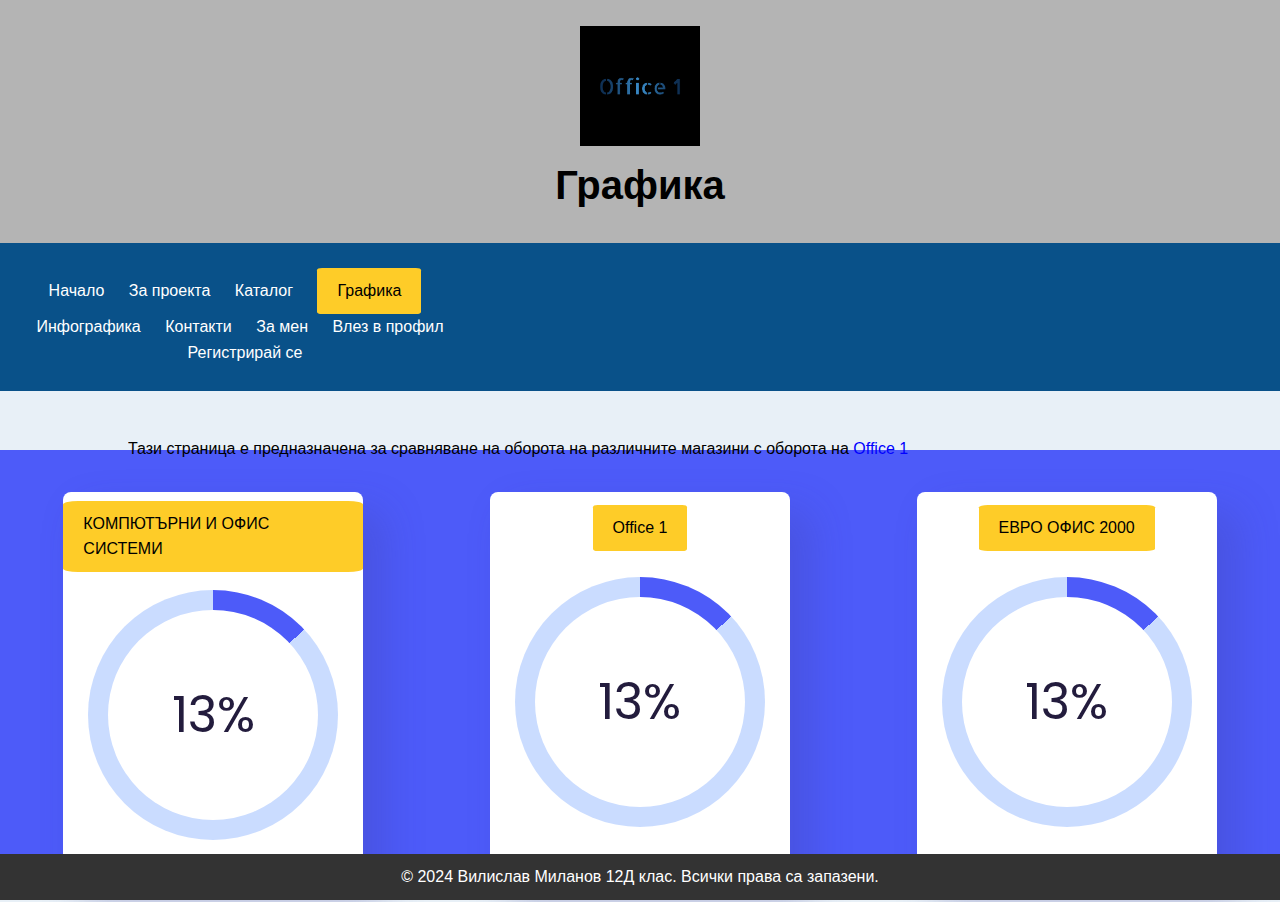
<file: grafika.html>
<!DOCTYPE html>
<html>

<head>

  <meta charset="utf-8">
  <title> Графика</title>
  <link rel="stylesheet" href="style.css">
  <link rel="stylesheet" href="grafica.css">
  <link rel="icon" type="image/png" sizes="16x16" href="favicon-16x16.png">
  <link href="https://fonts.googleapis.com/css2?family=Poppins:wght@700&display=swap" rel="stylesheet" />
</head>

<body>
  <header>
    <div class="container">
      <br>
      <img class="logo-za-proekta" src="logo-color.png" alt="" width="120">
      <h1>
        Графика

      </h1>

    </div>
    <br>

  </header>
  <header>
    <nav class="navbar navbar-expand-sm bg-light">
      <ul class="navbar-nav">
        <li class="nav-item">
          <br>
          <a class="nav-link" href="index.html">Начало</a>
        </li>
        <li class="nav-item">
          <a class="nav-link" href="za-proecta.html">За проекта</a>
        </li>
        <li class="nav-item">
          <a class="nav-link" href="katalog.html">Каталог</a>
        </li>
        <li class="nav-item">
          <a class="one" href="grafika.html">Графика</a>
        </li>
        <li class="nav-item">
          <a class="nav-link" href="infografika.html">Инфографика</a>
        </li>
        <li class="nav-item">
          <a class="nav-link" href="kontakti.html">Контакти</a>
        </li>
        <li class="nav-item">
          <a class="nav-link" href="za-men.html">За мен</a>
        </li>
        <li class="nav-item">
          <a class="nav-link" href="index2.html">Влез в профил</a>
        </li>
        <li class="nav-item">
          <a class="nav-link" href="index2.html">Регистрирай се</a>
          <br>
        </li>
      </ul>
    </nav>
  </header>

  <section id="services">
    <div class="container">
      <br>
      <p>Тази страница е предназначена за сравняване на оборота на различните магазини с оборота на <a
          href="https://office1.bg/">Office 1</a></p>

    </div>
  </section>
  <div class="graph-container">
    <div class="container4">
      <div class="text">
        КОМПЮТЪРНИ И ОФИС СИСТЕМИ
      </div>
      <div class="circular-progress3">
        <div class="value-container3">29%</div>
      </div>
      143к лева
    </div>

    <div class="container2">
      <div class="text">
        Office 1
      </div>
      <div class="circular-progress">
        <div class="value-container">100%</div>
      </div>
      489к лева
    </div>



    <div class="container3">
      <div class="text">
        ЕВРО ОФИС 2000
      </div>
      <div class="circular-progress2">
        <div class="value-container2">19,6%</div>
      </div>
      96к лева
    </div>
  </div>
  <script src="grafica.js"></script>


  <footer>
    <div class="container">
      <p>&copy; 2024 Вилислав Миланов 12Д клас. Всички права са запазени.</p>
    </div>
  </footer>

</body>

</html>
</file>
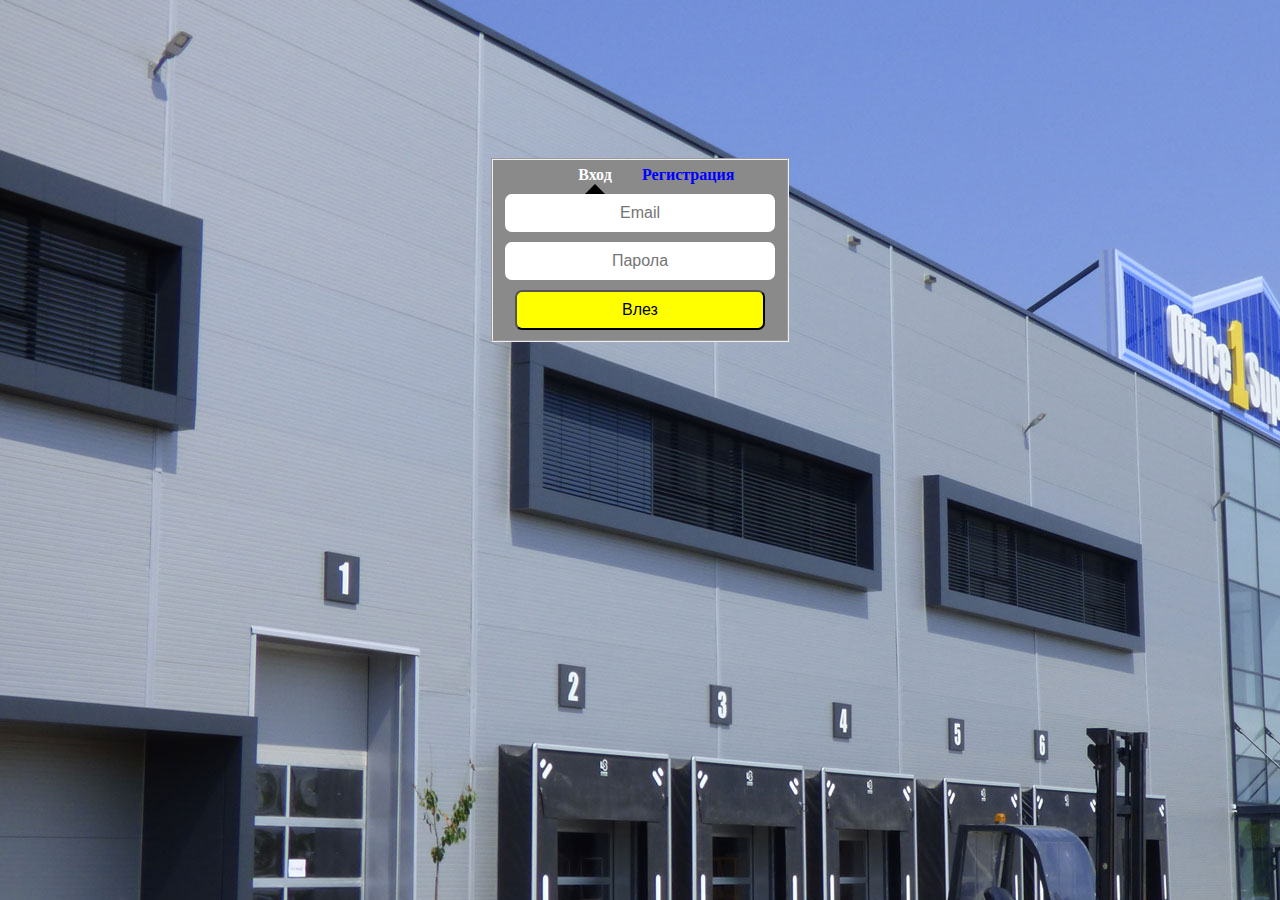
<file: index2.html>
<!DOCTYPE html>
<html lang="en">
<head>
  <meta charset="UTF-8">
  <meta name="viewport" content="width=device-width, initial-scale=1.0">
  <link rel="icon" type="image/png" sizes="16x16" href="favicon-16x16.png">
    <link rel="stylesheet" href="style2.css">
  <title>Вход</title>
</head>
<body>
  <div class="flex-wrap">
    <fieldset>
      <form action novalidate>
        <input type="radio" name="rg" id="sign-in" checked/>
        <input type="radio" name="rg" id="sign-up" />      
  
        <label for="sign-in">Вход</label>
        <label for="sign-up">Регистрация</label>
        
        <input class="sign-up sign-in reset" type="email" placeholder="Email" />
        <input class="sign-up sign-in" type="password" placeholder ="Парола" />
        <input class="sign-up" type="password" placeholder ="Потвърди паролата" />
        <button formaction="index.html">Submit</button>
    </form>
    </fieldset>
  </div>
</body>
</html>
</file>
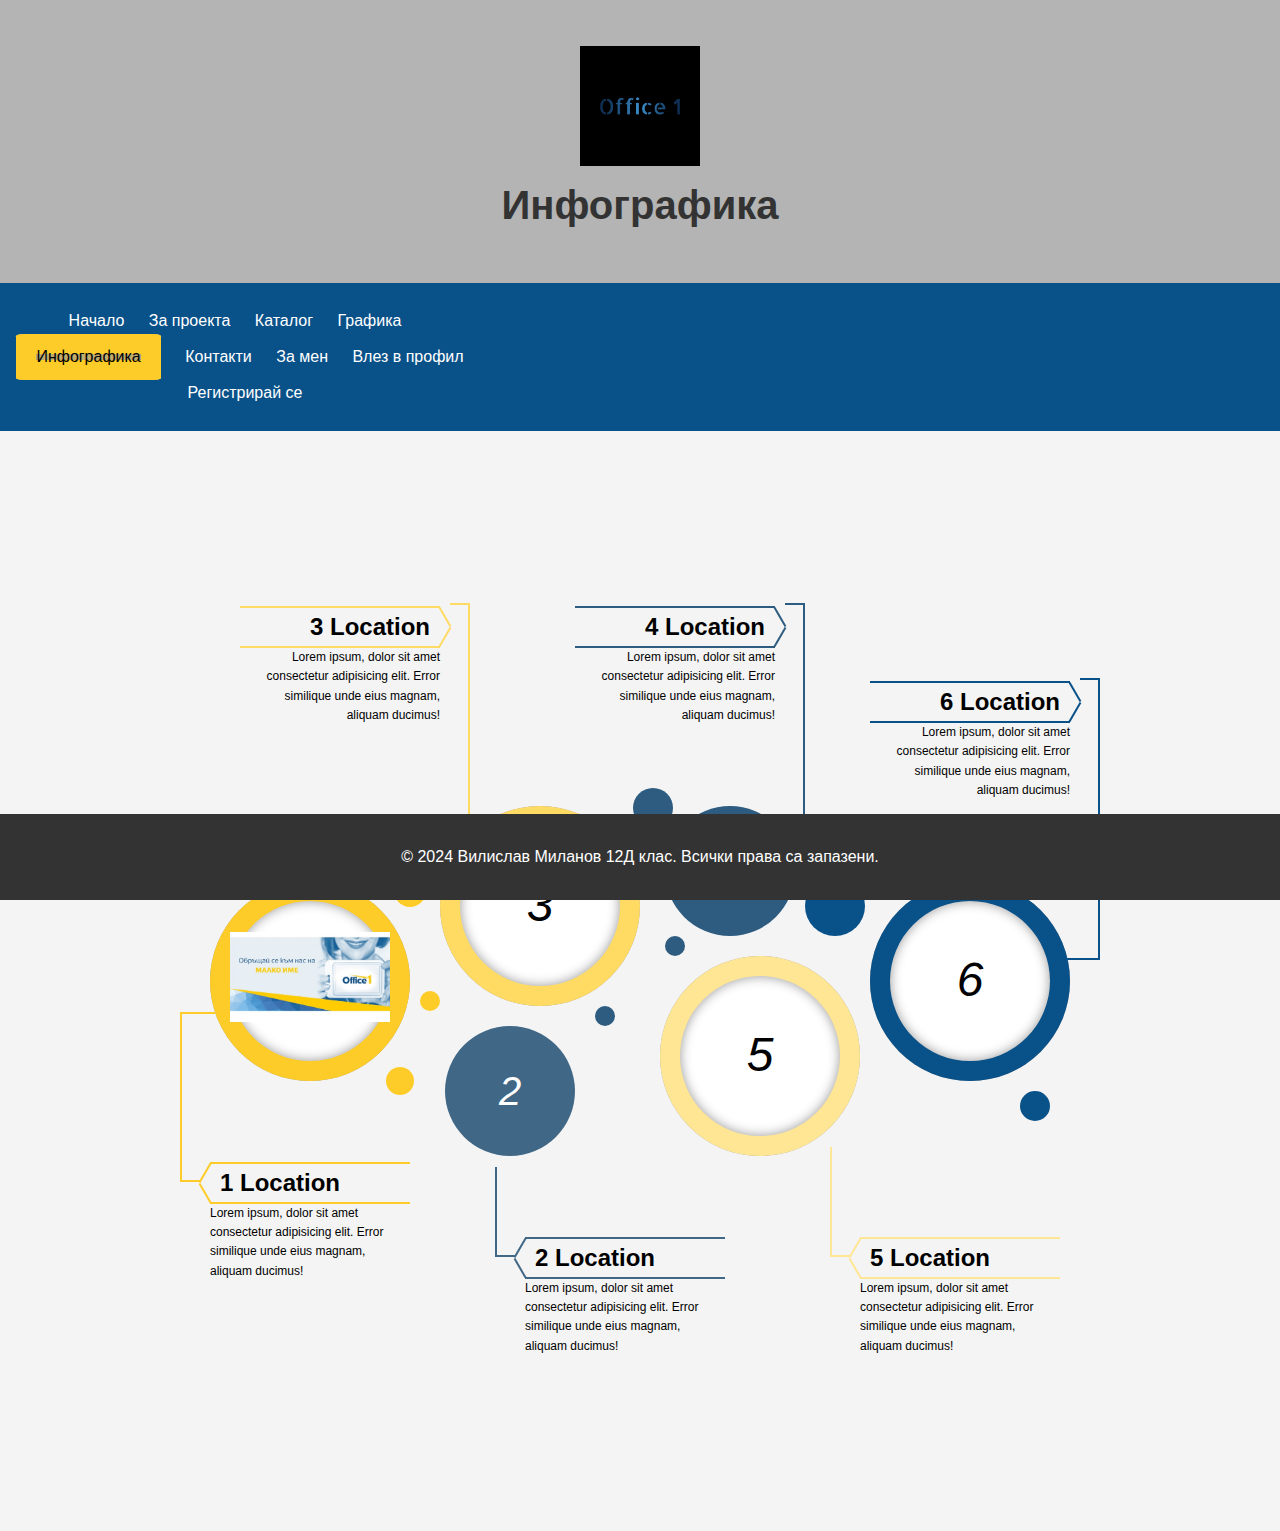
<file: infografika.html>
<!DOCTYPE html>
<html lang="en">

<head>
    <meta charset="UTF-8">
    <meta name="viewport" content="width=device-width, initial-scale=1.0">
    <title>Инфографика</title>
    <link rel="stylesheet" href="style.css">
    <link rel="stylesheet" href="infografika.css">
    <link rel="icon" type="image/png" sizes="16x16" href="favicon-16x16.png">
    
</head>

<body>
    <header>
        <div class="container">
            <br>
            <img class="logo-za-proekta" src="logo-color.png" alt="" width="120">
            <h1>
                Инфографика

            </h1>

        </div>
        <br>

    </header>

    <header>
        <nav class="navbar navbar-expand-sm bg-light">
            <ul class="navbar-nav">
                <li class="nav-item">
                    <br>
                    <a class="nav-link" href="index.html">Начало</a>
                </li>
                <li class="nav-item">
                    <a class="nav-link" href="za-proecta.html">За проекта</a>
                </li>
                <li class="nav-item">
                    <a class="nav-link" href="katalog.html">Каталог</a>
                </li>
                <li class="nav-item">
                    <a class="nav-link" href="grafika.html">Графика</a>
                </li>
                <li class="nav-item">
                    <a class="one" href="infografika.html">Инфографика</a>
                </li>
                <li class="nav-item">
                    <a class="nav-link" href="kontakti.html">Контакти</a>
                </li>
                <li class="nav-item">
                    <a class="nav-link" href="za-men.html">За мен</a>
                </li>
                <li class="nav-item">
                    <a class="nav-link" href="index2.html">Влез в профил</a>
                </li>
                <li class="nav-item">
                    <a class="nav-link" href="index2.html">Регистрирай се</a>
                    <br>
                </li>
            </ul>
        </nav>
    </header>


    <div class="graphic-container">
  
        <div class="center-circles-container">
          
      <!--  single    -->
      <div class="single">
        <div class="circle one">
            <div class="dot"></div>
            <div class="icon">
                <div class="image-container">
                    <img class="image" src="fon.jpg" alt="" width="200px">
                </div>
            </div>
            <div class="content-container">
                <div class="line"></div>
                <h2>1 Location</h2>
                <div class="content">
                    <p>Lorem ipsum, dolor sit amet consectetur adipisicing elit. Error similique unde eius magnam, aliquam ducimus!</p>
                </div>
            </div>
        </div>
    </div>
    
      <!--   double   -->
          <div class="double">
            <div class="circle two">
              <div class="icon">
                <i class="far fa-building">2</i>
              </div>
              <div class="content-container">
                <div class="line"></div>
                <h2>2 Location</h2>
                <div class="content">
                  <p>Lorem ipsum, dolor sit amet consectetur adipisicing elit. Error similique unde eius magnam, aliquam ducimus!</p>
                </div>
              </div>
              </div>
            <div class="circle three">
              <div class="icon">
                <i class="far fa-building">3</i>
              </div>
              <div class="content-container">
                <div class="line"></div>
                <h2>3 Location</h2>
                <div class="content">
                  <p>Lorem ipsum, dolor sit amet consectetur adipisicing elit. Error similique unde eius magnam, aliquam ducimus!</p>
                </div>
              </div>
              </div>
          </div>
      <!--   double   -->
          <div class="double">
            <div class="circle four">
              <div class="dot"></div>
              <div class="icon">
                <i class="far fa-building">4</i>
              </div>
              <div class="content-container">
                <div class="line"></div>
                <h2>4 Location</h2>
                <div class="content">
                  <p>Lorem ipsum, dolor sit amet consectetur adipisicing elit. Error similique unde eius magnam, aliquam ducimus!</p>
                </div>
              </div>
              </div>
            <div class="circle five">
              <div class="icon">
                <i class="far fa-building">5</i>
              </div>
              <div class="content-container">
                <div class="line"></div>
                <h2>5 Location</h2>
                <div class="content">
                  <p>Lorem ipsum, dolor sit amet consectetur adipisicing elit. Error similique unde eius magnam, aliquam ducimus!</p>
                </div>
              </div>
              </div>
          </div>
      <!--  single    -->
          <div class="single">
            <div class="circle six">
              <div class="dot"></div>
              <div class="icon">
                <i class="far fa-building">6</i>
              </div>
              <div class="content-container">
                <div class="line"></div>
                <h2>6 Location</h2>
                <div class="content">
                  <p>Lorem ipsum, dolor sit amet consectetur adipisicing elit. Error similique unde eius magnam, aliquam ducimus!</p>
                </div>
              </div>
              </div>
          </div>
          
        </div>
        
      </div>




    
    <footer>
        <div class="container">
            <p>&copy; 2024 Вилислав Миланов 12Д клас. Всички права са запазени.</p>
        </div>
    </footer>
    <script src="/katalog.js"></script>
</body>

</html>
</file>
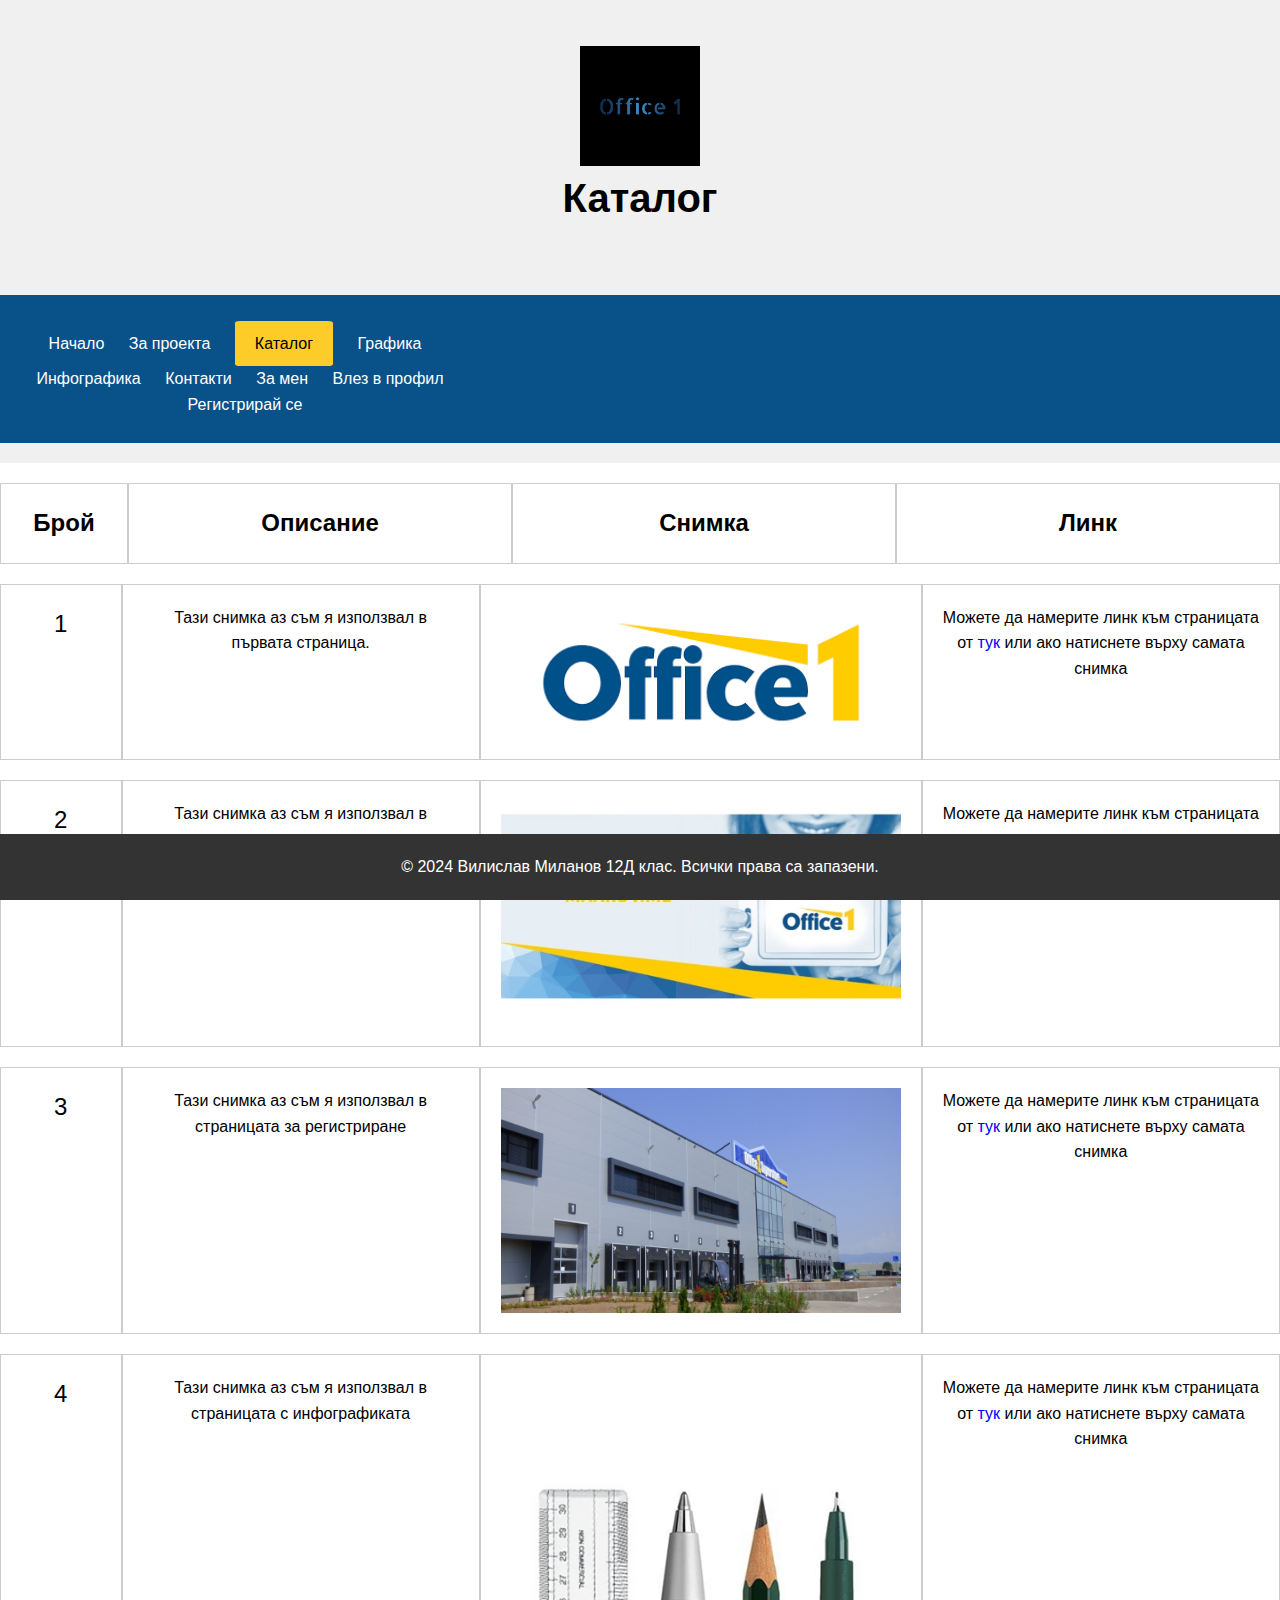
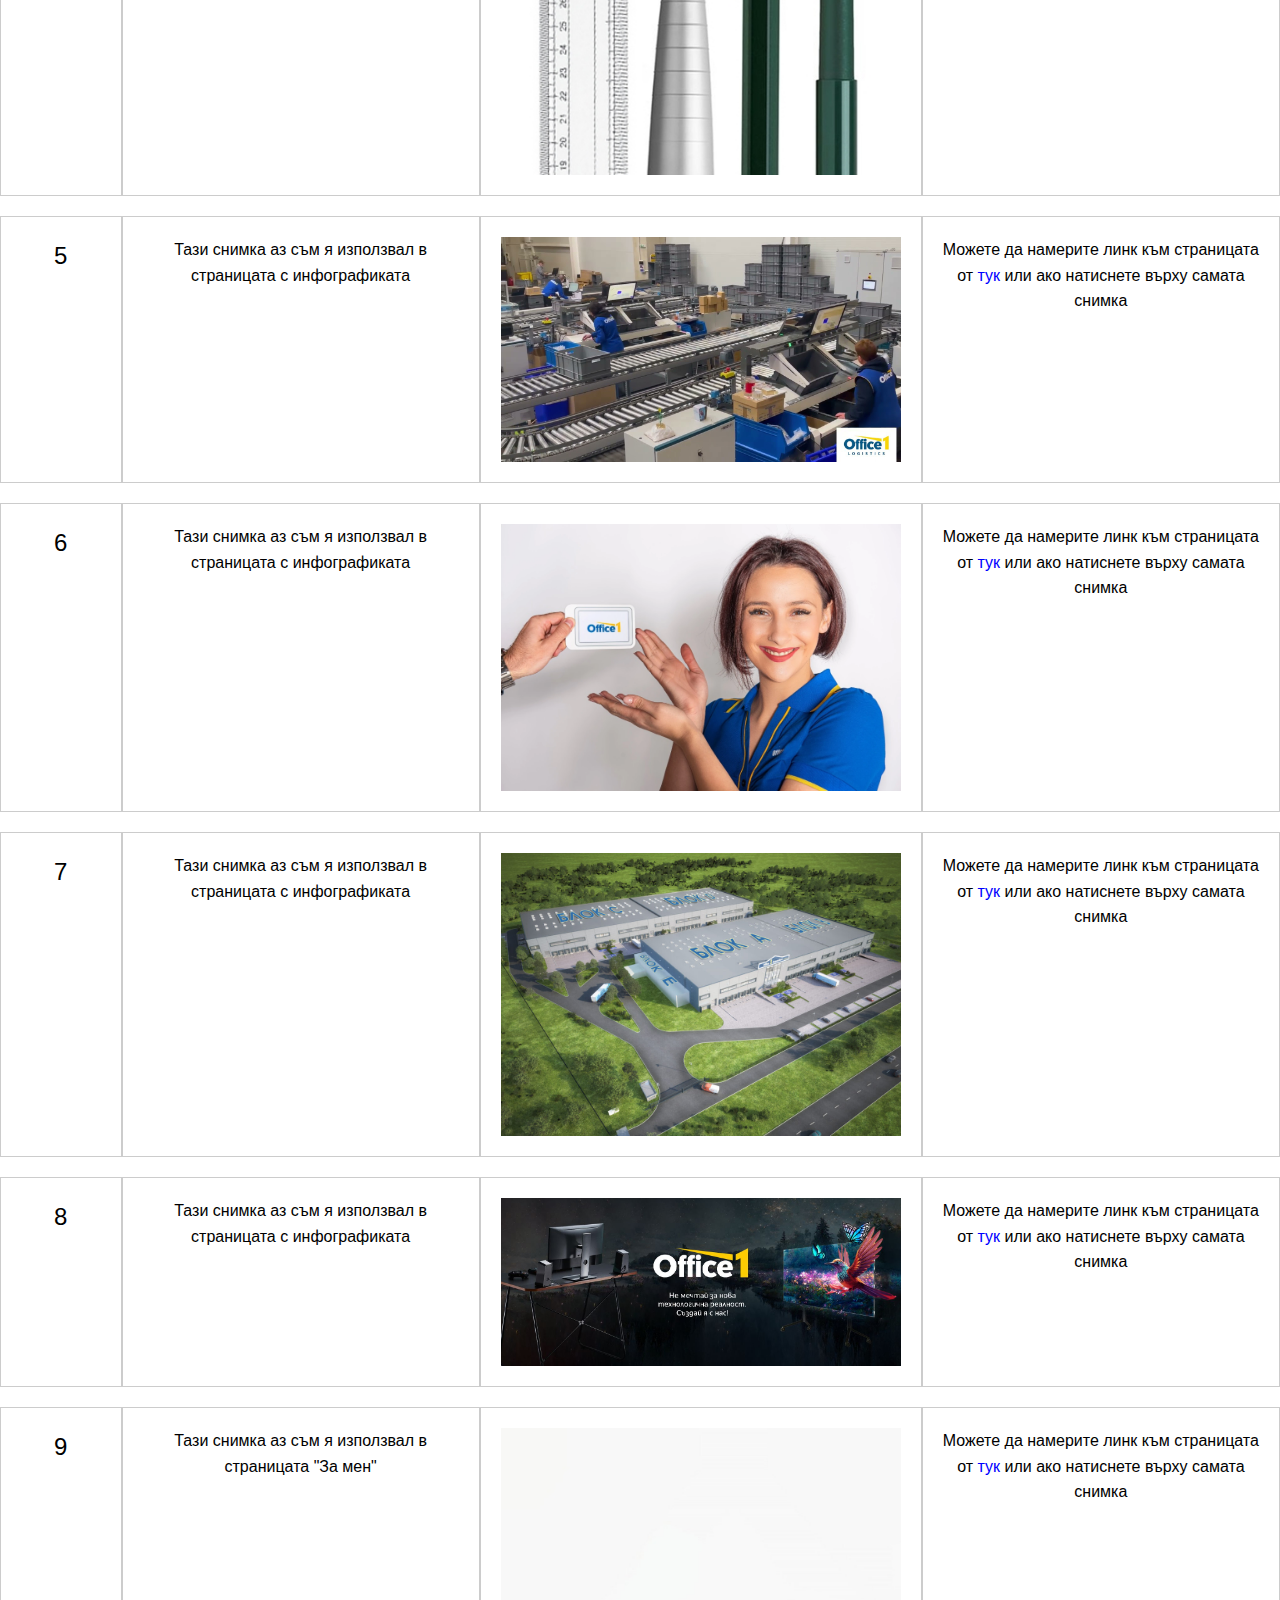
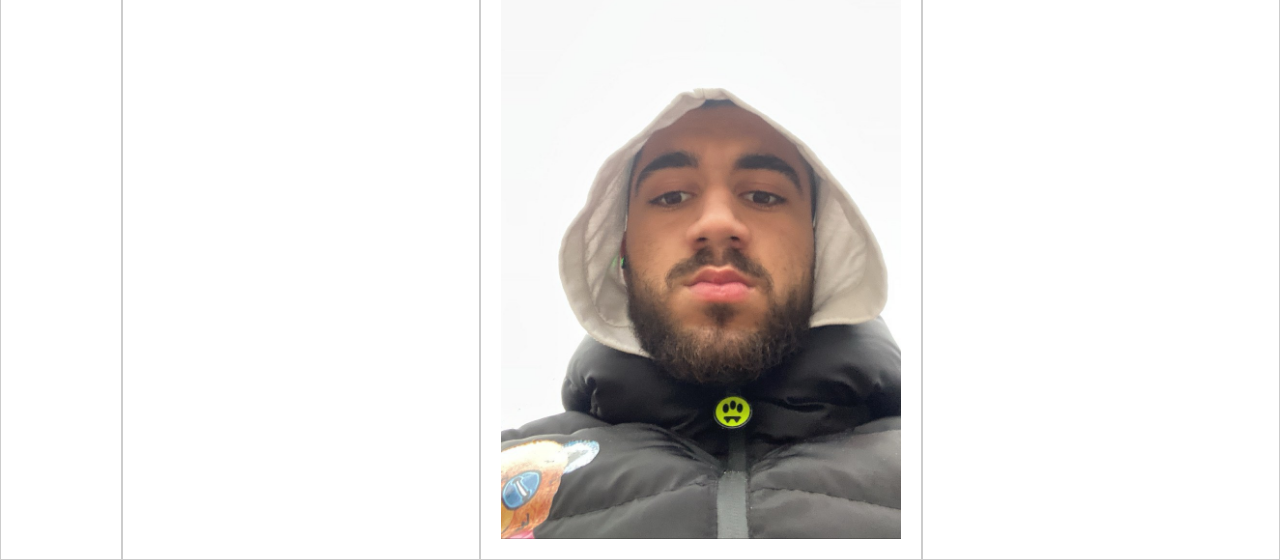
<file: katalog.html>
<!DOCTYPE html>
<html lang="en">
<head>
    <meta charset="UTF-8">
    <meta name="viewport" content="width=device-width, initial-scale=1.0">
    <title>Каталог</title>
    <link rel="stylesheet" href="style.css">
    <link rel="stylesheet" href="katalog.css">
    <link rel="icon" type="image/png" sizes="16x16" href="favicon-16x16.png">
</head>
<body>
    <header>
        <div class="container">
            <br>
            <img class="logo-za-proekta" src="logo-color.png" alt="" width="120">
            <h1>
                Каталог
               
            </h1>
            
        </div>
        <br>

    </header>

    <header>
        <nav class="navbar navbar-expand-sm bg-light">
            <ul class="navbar-nav">
                <li class="nav-item">
                    <br>
                    <a class="nav-link" href="index.html">Начало</a>
                </li>
                <li class="nav-item">
                    <a class="nav-link" href="za-proecta.html">За проекта</a>
                </li>
                <li class="nav-item">
                    <a class="one" href="katalog.html">Каталог</a>
                </li>
                <li class="nav-item">
                    <a class="nav-link" href="grafika.html">Графика</a>
                </li>
                <li class="nav-item">
                    <a class="nav-link" href="infografika.html">Инфографика</a>
                </li>
                <li class="nav-item">
                    <a class="nav-link" href="kontakti.html">Контакти</a>
                </li>
                <li class="nav-item">
                    <a class="nav-link" href="za-men.html">За мен</a>
                </li>
                <li class="nav-item">
                    <a class="nav-link" href="index2.html">Влез в профил</a>
                </li>
                <li class="nav-item">
                    <a class="nav-link" href="index2.html">Регистрирай се</a>
                    <br>
                </li>
            </ul>
        </nav>
    </header>

    <div class="wrapper">
        <div class="first-column">
            <h2>Брой</h2>
           
        </div>
        <div class="left-column">
            <h2>Описание</h2>
            
        </div>
        <div class="center-column">
            <h2>Снимка</h2>
            
        </div>
        <div class="right-column">
            <h2>Линк</h2>
           
        </div>
    </div>

    <div class="wrapper">
        <div class="first-column">
            <div class="big-text">1</div>
        </div>
        <div class="left-column">
            <p>Тази снимка аз съм я използвал в първата страница.</p>
        </div>
        <div class="center-column">
            <a href="index.html"><img class="asd" src="office.png" alt="Снимка"></a>
        </div>
        <div class="right-column">
            <p>Можете да намерите линк към страницата от <a href="index.html">тук</a> или ако натиснете върху самата снимка</p>
        </div>
    </div>


    <div class="wrapper">
        <div class="first-column">
            <div class="big-text">2</div>
        </div>
        <div class="left-column">
            <p>Тази снимка аз съм я използвал в първата страница.</p>
        </div>
        <div class="center-column">
            <a href="index.html"><img class="asd" src="fon.jpg" alt="Снимка"></a>
        </div>
        <div class="right-column">
            <p>Можете да намерите линк към страницата от <a href="index.html">тук</a> или ако натиснете върху самата снимка</p>
        </div>
    </div>


    <div class="wrapper">
        <div class="first-column">
            <div class="big-text">3</div>
        </div>
        <div class="left-column">
            <p>Тази снимка аз съм я използвал в страницата за регистриране</p>
        </div>
        <div class="center-column">
            <a href="index2.html"><img class="asd" src="Panda-2-res.jpg" alt="Снимка"></a>
        </div>
        <div class="right-column">
            <p>Можете да намерите линк към страницата от <a href="index2.html">тук</a> или ако натиснете върху самата снимка</p>
        </div>
    </div>


    <div class="wrapper">
        <div class="first-column">
            <div class="big-text">4</div>
        </div>
        <div class="left-column">
            <p>Тази снимка аз съм я използвал в страницата с инфографиката</p>
        </div>
        <div class="center-column">
            <a href="infografika.html"><img class="asd" src="public.jpg" alt="Снимка"></a>
        </div>
        <div class="right-column">
            <p>Можете да намерите линк към страницата от <a href="infografika.html">тук</a> или ако натиснете върху самата снимка</p>
        </div>
    </div>


    <div class="wrapper">
        <div class="first-column">
            <div class="big-text">5</div>
        </div>
        <div class="left-column">
            <p>Тази снимка аз съм я използвал в страницата с инфографиката</p>
        </div>
        <div class="center-column">
            <a href="infografika.html"><img class="asd" src="maxresdefault.jpg" alt="Снимка"></a>
        </div>
        <div class="right-column">
            <p>Можете да намерите линк към страницата от <a href="infografika.html">тук</a> или ако натиснете върху самата снимка</p>
        </div>
    </div>


    <div class="wrapper">
        <div class="first-column">
            <div class="big-text">6</div>
        </div>
        <div class="left-column">
            <p>Тази снимка аз съм я използвал в страницата с инфографиката</p>
        </div>
        <div class="center-column">
            <a href="infografika.html#scrollToBottom"><img class="asd" src="2112347609.png" alt="Снимка"></a>
        </div>
        <div class="right-column">
            <p>Можете да намерите линк към страницата от <a href="infografika.html#scrollToBottom">тук</a> или ако натиснете върху самата снимка</p>
        </div>
    </div>


    <div class="wrapper">
        <div class="first-column">
            <div class="big-text">7</div>
        </div>
        <div class="left-column">
            <p>Тази снимка аз съм я използвал в страницата с инфографиката</p>
        </div>
        <div class="center-column">
            <a href="infografika.html#scrollToBottom"><img class="asd" src="склад-планограма-1024x724.jpg" alt="Снимка"></a>
        </div>
        <div class="right-column">
            <p>Можете да намерите линк към страницата от <a href="infografika.html#scrollToBottom">тук</a> или ако натиснете върху самата снимка</p>
        </div>
    </div>


    <div class="wrapper">
        <div class="first-column">
            <div class="big-text">8</div>
        </div>
        <div class="left-column">
            <p>Тази снимка аз съм я използвал в страницата с инфографиката</p>
        </div>
        <div class="center-column">
            <a href="infografika.html#scrollToBottom"><img class="asd" src="434163795_962311659267303_6676561032881981878_n.jpg" alt="Снимка"></a>
        </div>
        <div class="right-column">
            <p>Можете да намерите линк към страницата от <a href="infografika.html#scrollToBottom">тук</a> или ако натиснете върху самата снимка</p>
        </div>
    </div>


    <div class="wrapper">
        <div class="first-column">
            <div class="big-text">9</div>
        </div>
        <div class="left-column">
            <p>Тази снимка аз съм я използвал в страницата "За мен"</p>
        </div>
        <div class="center-column">
            <a href="za-men.html"><img class="asd" src="434827645_280973125058401_9033187920507230685_n.jpg" alt="Снимка"></a>
        </div>
        <div class="right-column">
            <p>Можете да намерите линк към страницата от <a href="za-men.html">тук</a> или ако натиснете върху самата снимка</p>
        </div>
    </div>

    <footer>
        <div class="container">
            <p>&copy; 2024 Вилислав Миланов 12Д клас. Всички права са запазени.</p>
        </div>
    </footer>
    <script src="katalog.js"></script>
</body>
</html>
</file>
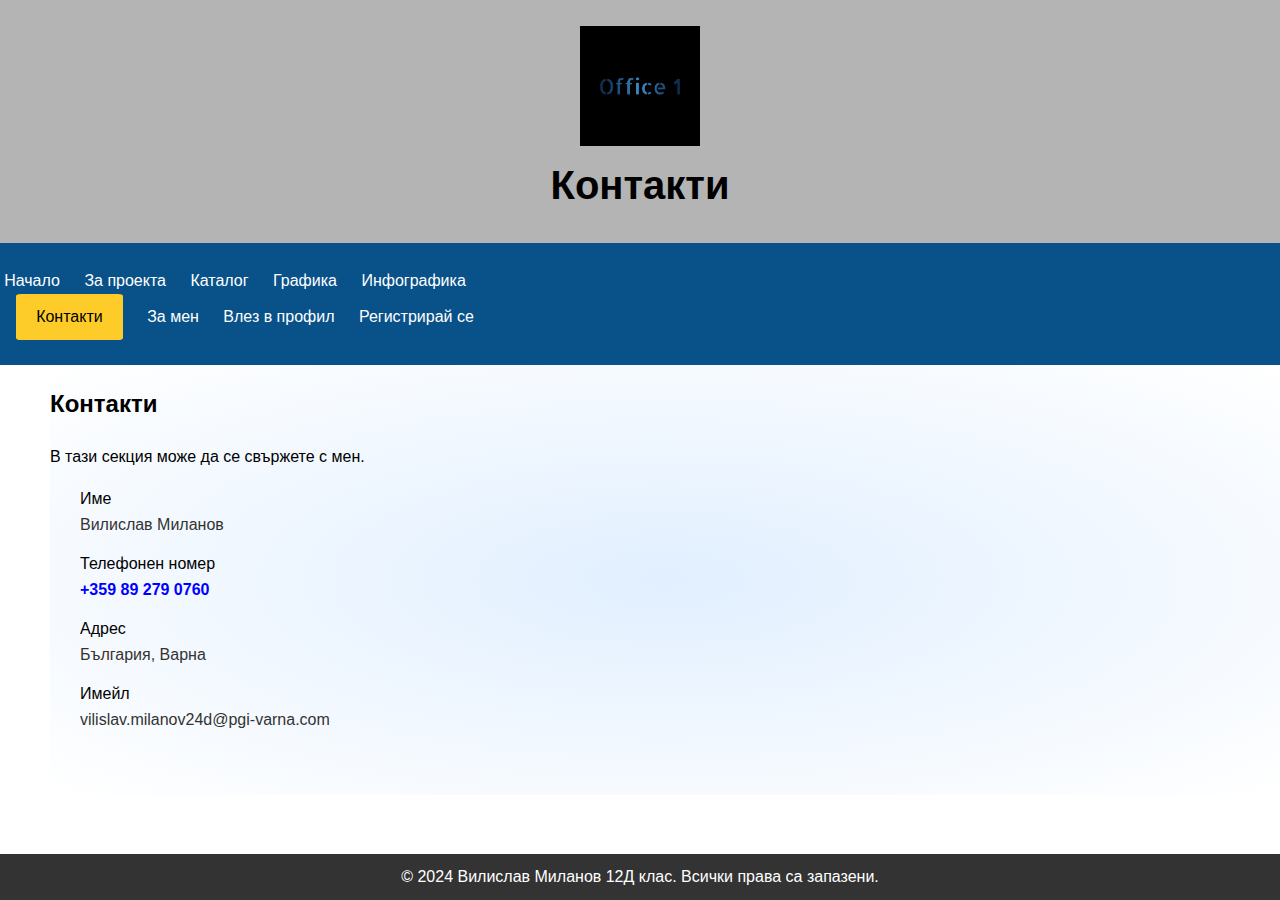
<file: kontakti.html>
<!DOCTYPE html>
<html lang="en">
<head>
    <meta charset="UTF-8">
    <meta name="viewport" content="width=device-width, initial-scale=1.0">
    <title>Контакти</title>
    <link rel="stylesheet" href="style.css">
    <link rel="stylesheet" href="kontakti.css">
    <link rel="icon" type="image/png" sizes="16x16" href="favicon-16x16.png">
</head>
<body>
    <header>
        <div class="container">
            <br>
            <img class="logo-za-proekta" src="logo-color.png" alt="" width="120">
            <h1>
                Контакти
               
            </h1>
            
        </div>
        <br>

    </header>

    <header>
        <nav class="navbar navbar-expand-sm bg-light">
            <ul class="navbar-nav">
                <li class="nav-item">
                    <br>
                    <a class="nav-link" href="index.html">Начало</a>
                </li>
                <li class="nav-item">
                    <a class="nav-link" href="za-proecta.html">За проекта</a>
                </li>
                <li class="nav-item">
                    <a class="nav-link" href="katalog.html">Каталог</a>
                </li>
                <li class="nav-item">
                    <a class="nav-link" href="grafika.html">Графика</a>
                </li>
                <li class="nav-item">
                    <a class="nav-link" href="infografika.html">Инфографика</a>
                </li>
                <li class="nav-item">
                    <a class="one" href="kontakti.html">Контакти</a>
                </li>
                <li class="nav-item">
                    <a class="nav-link" href="za-men.html">За мен</a>
                </li>
                <li class="nav-item">
                    <a class="nav-link" href="index2.html">Влез в профил</a>
                </li>
                <li class="nav-item">
                    <a class="nav-link" href="index2.html">Регистрирай се</a>
                    <br>
                </li>
            </ul>
        </nav>
    </header>

    <section class="contact" id="contact">
        <div class="max-width">
          <h2 class="title">Контакти</h2>
          <div class="contact-content">
            <div class="column left">
              <p>В тази секция може да се свържете с мен.</p>
              <div class="icons">

                <a href="#">
                  <div class="row">
                    <i class="fa-solid fa-user-large"></i>
                    <div class="info">
                      <div class="head">Име</div>
                      <div class="sub-title"><a href="#" style="text-decoration: none; color: #333;"> Вилислав Миланов</a></div>
                    </div>
                  </div>
                </a>

                <a href="#">
                  <div class="row">
                    <i class="fa-solid fa-user-large"></i>
                    <div class="info">
                      <div class="head">Телефонен номер</div>
                      <div class="sub-title"><a href="#" style="text-decoration: none; color: #333;"><h4>
                        <a href="tel:+359 89 279 0760" itemprop="telephone">+359 89 279 0760</a>
                      </h4></a></div>
                    </div>
                  </div>
                </a>
                
                <div class="row">
                  <i class="fa-solid fa-location-dot"></i>
                  <div class="info">
                    <div class="head"> Адрес</div>
                    <div class="sub-title"> България, Варна</div>
                  </div>
                </div>

                <div class="row">
                  <i class="fa-solid fa-envelope"></i>
                  <div class="info">
                    <div class="head">Имейл</div>
                    <div class="sub-title"><a href="mailto:#" style="text-decoration: none; color: #333;"> vilislav.milanov24d@pgi-varna.com</a></div>
                  </div>
                </div>

                <br>
              </div>
            </div>
          </div>
        </div>
      </section>


    <footer>
        <div class="container">
            <p>&copy; 2024 Вилислав Миланов 12Д клас. Всички права са запазени.</p>
        </div>
    </footer>
</body>
</html>
</file>
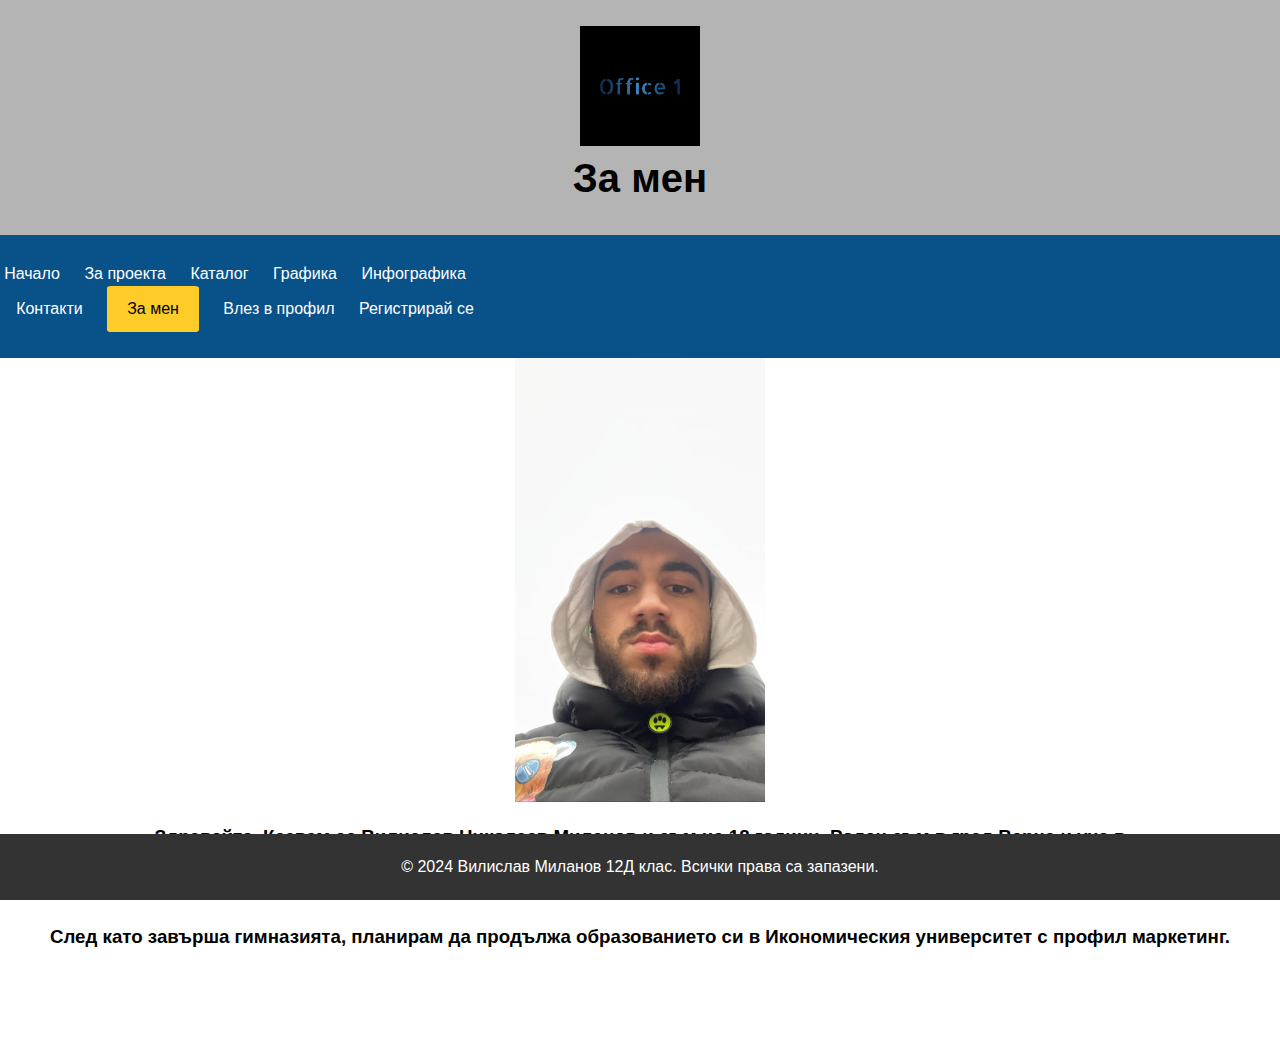
<file: za-men.html>
<!DOCTYPE html>
<html lang="en">

<head>
    <meta charset="UTF-8">
    <meta name="viewport" content="width=device-width, initial-scale=1.0">
    <title>За мен</title>
    <link rel="stylesheet" href="style.css">
    <link rel="stylesheet" href="za-men.css">
    <link rel="icon" type="image/png" sizes="16x16" href="favicon-16x16.png">
</head>

<body>
    <header>
        <div class="container">
            <br>
            <img class="logo-za-proekta" src="logo-color.png" alt="" width="120">
            <h1>
                За мен

            </h1>

        </div>
        <br>

    </header>

    <header>
        <nav class="navbar navbar-expand-sm bg-light">
            <ul class="navbar-nav">
                <li class="nav-item">
                    <br>
                    <a class="nav-link" href="index.html">Начало</a>
                </li>
                <li class="nav-item">
                    <a class="nav-link" href="za-proecta.html">За проекта</a>
                </li>
                <li class="nav-item">
                    <a class="nav-link" href="katalog.html">Каталог</a>
                </li>
                <li class="nav-item">
                    <a class="nav-link" href="grafika.html">Графика</a>
                </li>
                <li class="nav-item">
                    <a class="nav-link" href="infografika.html">Инфографика</a>
                </li>
                <li class="nav-item">
                    <a class="nav-link" href="kontakti.html">Контакти</a>
                </li>
                <li class="nav-item">
                    <a class="one" href="za-men.html">За мен</a>
                </li>
                <li class="nav-item">
                    <a class="nav-link" href="index2.html">Влез в профил</a>
                </li>
                <li class="nav-item">
                    <a class="nav-link" href="index2.html">Регистрирай се</a>
                    <br>
                </li>
            </ul>
        </nav>
    </header>

    <img class="profile-image" src="434827645_280973125058401_9033187920507230685_n.jpg" alt="" width="250px">

    <h3>Здравейте, Казвам се Вилислав Николаев Миланов и съм на 18 години. Роден съм в град Варна и уча в </h3>
    <h3>Икономическа гимназия "Д-р Иван Богоров" с профил електронна търговия. </h3>
    <h3>След като завърша гимназията, планирам да продължа образованието си в Икономическия университет с профил
        маркетинг.</h3>
    <br>
    <br>
    <br>
    <footer>
        <div class="container">
            <p>&copy; 2024 Вилислав Миланов 12Д клас. Всички права са запазени.</p>
        </div>
    </footer>
</body>

</html>
</file>
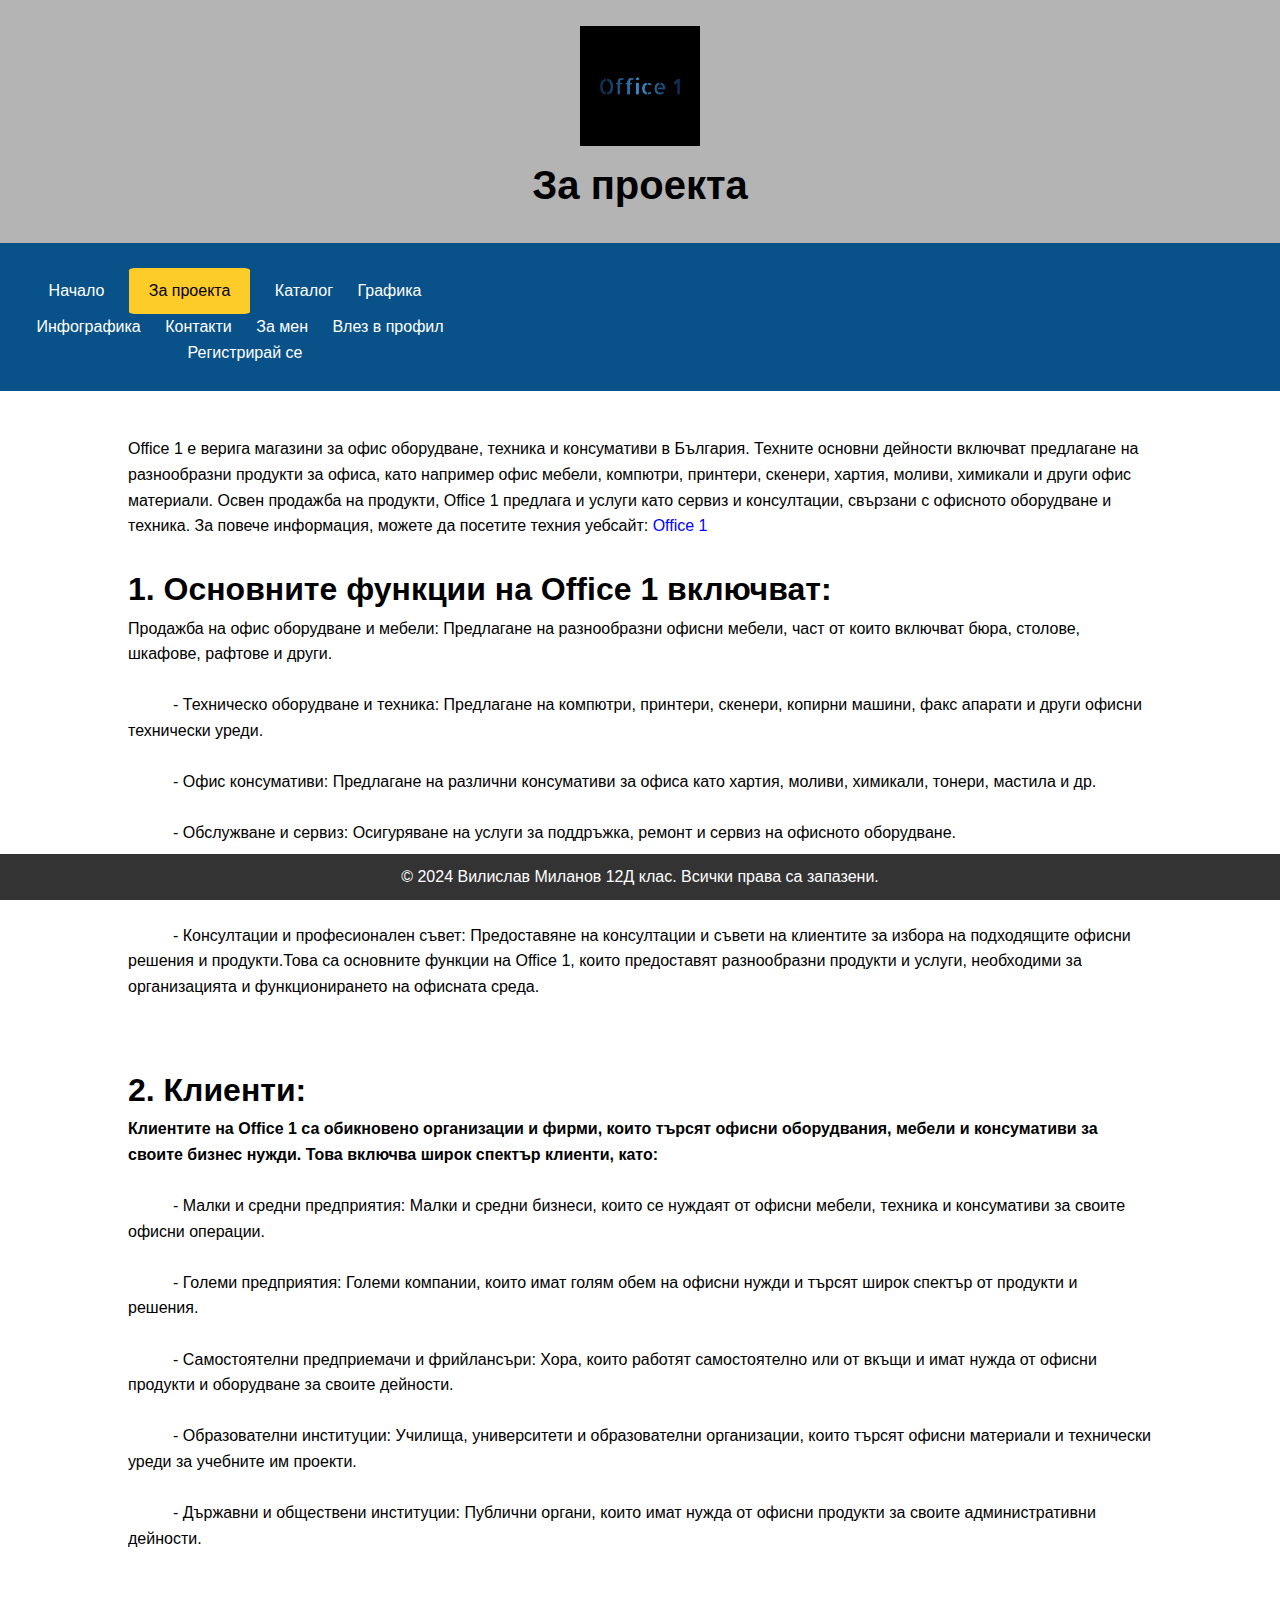
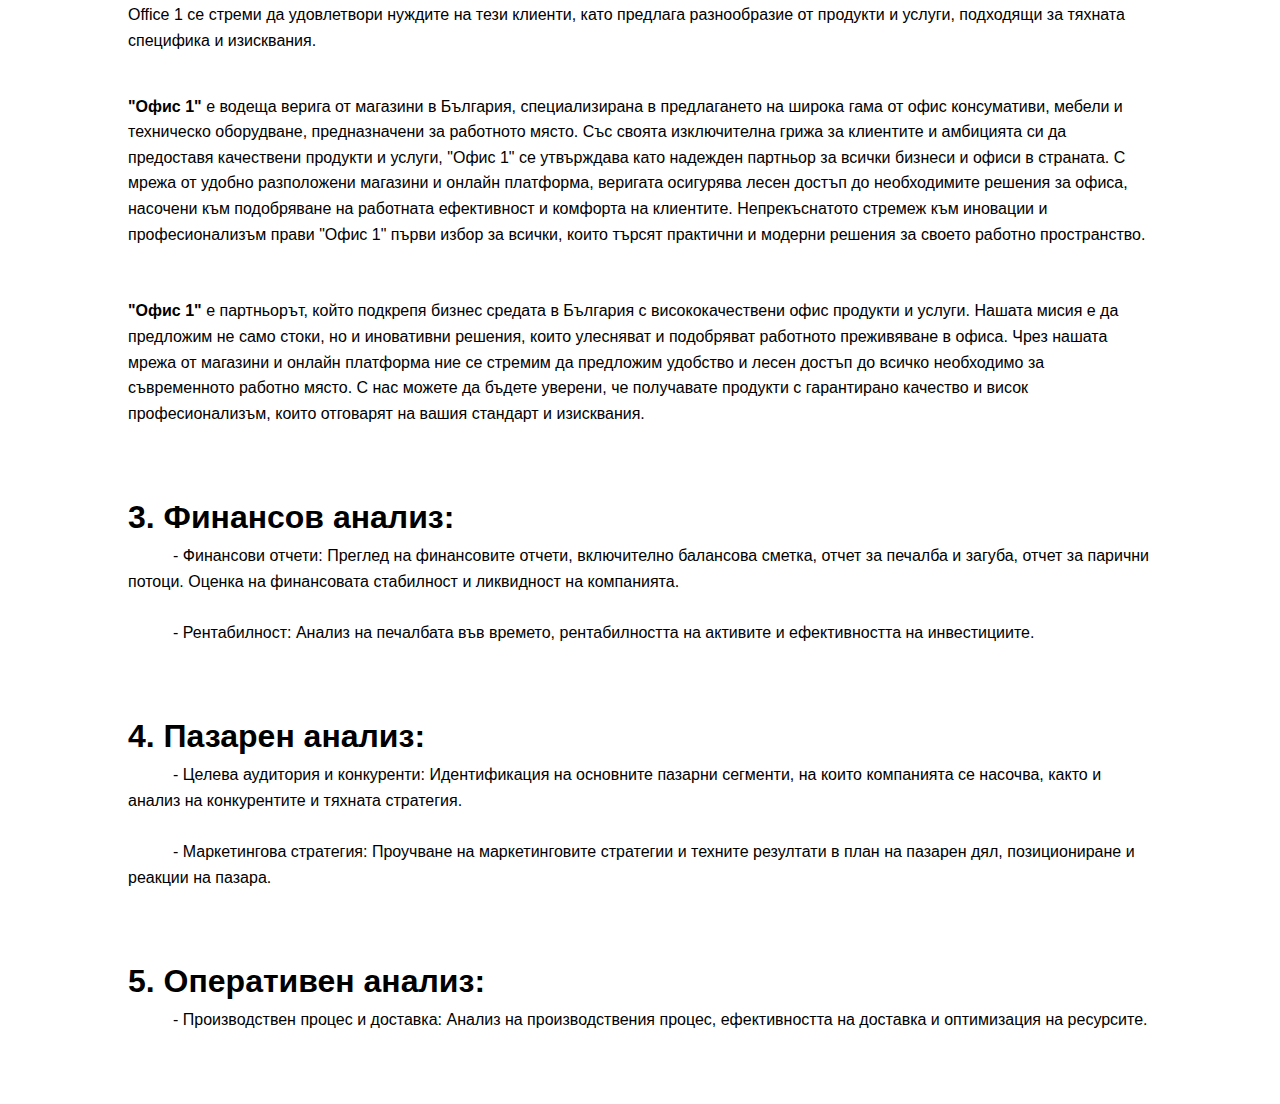
<file: za-proecta.html>
<!DOCTYPE html>
<html lang="en">
<head>
    <meta charset="UTF-8">
    <meta name="viewport" content="width=device-width, initial-scale=1.0">
    <title>За проекта</title>
    <link rel="stylesheet" href="style.css">
    <link rel="icon" type="image/png" sizes="16x16" href="favicon-16x16.png">
</head>
<body>
    
    <header>
        <div class="container">
            <br>
            <img class="logo-za-proekta" src="logo-color.png" alt="" width="120">
            <h1>
                За проекта
               
            </h1>
            
        </div>
        <br>

    </header>
    <header>
        <nav class="navbar navbar-expand-sm bg-light">
            <ul class="navbar-nav">
                <li class="nav-item">
                    <br>
                    <a class="nav-link" href="index.html">Начало</a>
                </li>
                <li class="nav-item">
                    <a class="one" href="za-proecta.html">За проекта</a>
                </li>
                <li class="nav-item">
                    <a class="nav-link" href="katalog.html">Каталог</a>
                </li>
                <li class="nav-item">
                    <a class="nav-link" href="grafika.html">Графика</a>
                </li>
                <li class="nav-item">
                    <a class="nav-link" href="infografika.html">Инфографика</a>
                </li>
                <li class="nav-item">
                    <a class="nav-link" href="kontakti.html">Контакти</a>
                </li>
                <li class="nav-item">
                    <a class="nav-link" href="za-men.html">За мен</a>
                </li>
                <li class="nav-item">
                    <a class="nav-link" href="index2.html">Влез в профил</a>
                </li>
                <li class="nav-item">
                    <a class="nav-link" href="index2.html">Регистрирай се</a>
                    <br>
                </li>
            </ul>
        </nav>
    </header>

    <section id="services">
        <div class="container">
            <br>
            <p>Office 1 е верига магазини за офис оборудване, техника и консумативи в България. Техните основни дейности включват предлагане на разнообразни продукти за офиса, като например офис мебели, компютри, принтери, скенери, хартия, моливи, химикали и други офис материали. Освен продажба на продукти, Office 1 предлага и услуги като сервиз и консултации, свързани с офисното оборудване и техника. За повече информация, можете да посетите техния уебсайт: <a href="https://office1.bg/">Office 1</a></p>
            <br>
            <h1>1. Основните функции на Office 1 включват:</h1>
             <p>Продажба на офис оборудване и мебели: Предлагане на разнообразни офисни мебели, част от които включват бюра, столове, шкафове, рафтове и други.</p>
<br>
             <p>ᅠᅠᅠ- Техническо оборудване и техника: Предлагане на компютри, принтери, скенери, копирни машини, факс апарати и други офисни технически уреди.</p>
<br>
             <p>ᅠᅠᅠ- Офис консумативи: Предлагане на различни консумативи за офиса като хартия, моливи, химикали, тонери, мастила и др.</p>
<br>
             <p>ᅠᅠᅠ- Обслужване и сервиз: Осигуряване на услуги за поддръжка, ремонт и сервиз на офисното оборудване.</p>
<br>
             <p>ᅠᅠᅠ- Онлайн поръчки и доставка: Предлагане на възможност за онлайн поръчки и доставка на продуктите до клиентите.</p>
<br>
             <p>ᅠᅠᅠ- Консултации и професионален съвет: Предоставяне на консултации и съвети на клиентите за избора на подходящите офисни решения и продукти.Това са основните функции на Office 1, които предоставят разнообразни продукти и услуги, необходими за организацията и функционирането на офисната среда.</p>
        </div>
    </section>

    <section id="services">
        <div class="container">
            <br>
            <h1>2. Клиенти:</h1>
             <h4>Клиентите на Office 1 са обикновено организации и фирми, които търсят офисни оборудвания, мебели и консумативи за своите бизнес нужди. Това включва широк спектър клиенти, като:</h4>
<br>
         <ul><p>ᅠᅠᅠ- Малки и средни предприятия: Малки и средни бизнеси, които се нуждаят от офисни мебели, техника и консумативи за своите офисни операции.</p></ul>
<br>
             <p>ᅠᅠᅠ- Големи предприятия: Големи компании, които имат голям обем на офисни нужди и търсят широк спектър от продукти и решения.</p>
<br>
             <p>ᅠᅠᅠ- Самостоятелни предприемачи и фрийлансъри: Хора, които работят самостоятелно или от вкъщи и имат нужда от офисни продукти и оборудване за своите дейности.</p>
<br>
             <p>ᅠᅠᅠ- Образователни институции: Училища, университети и образователни организации, които търсят офисни материали и технически уреди за учебните им проекти.</p>
<br>
             <p>ᅠᅠᅠ- Държавни и обществени институции: Публични органи, които имат нужда от офисни продукти за своите административни дейности.</p>
<br>
<br>
            <p>Office 1 се стреми да удовлетвори нуждите на тези клиенти, като предлага разнообразие от продукти и услуги, подходящи за тяхната специфика и изисквания.</p>

        </div>
    </section>

    <section id="services">
        <div class="container">
            <p><b>"Офис 1"</b> е водеща верига от магазини в България, специализирана в предлагането на широка гама от офис консумативи, мебели и техническо оборудване, предназначени за работното място. Със своята изключителна грижа за клиентите и амбицията си да предоставя качествени продукти и услуги, "Офис 1" се утвърждава като надежден партньор за всички бизнеси и офиси в страната. С мрежа от удобно разположени магазини и онлайн платформа, веригата осигурява лесен достъп до необходимите решения за офиса, насочени към подобряване на работната ефективност и комфорта на клиентите. Непрекъснатото стремеж към иновации и професионализъм прави "Офис 1" първи избор за всички, които търсят практични и модерни решения за своето работно пространство.</p>
            <br>
            <br>

            <p><b>"Офис 1"</b> е партньорът, който подкрепя бизнес средата в България с висококачествени офис продукти и услуги. Нашата мисия е да предложим не само стоки, но и иновативни решения, които улесняват и подобряват работното преживяване в офиса. Чрез нашата мрежа от магазини и онлайн платформа ние се стремим да предложим удобство и лесен достъп до всичко необходимо за съвременното работно място. С нас можете да бъдете уверени, че получавате продукти с гарантирано качество и висок професионализъм, които отговарят на вашия стандарт и изисквания.</p>
        </div>
    </section>

    <section id="services">
        <div class="container">
            <br>
            <h1>3. Финансов анализ:</h1>

         <ul><p>ᅠᅠᅠ- Финансови отчети: Преглед на финансовите отчети, включително балансова сметка, отчет за печалба и загуба, отчет за парични потоци. Оценка на финансовата стабилност и ликвидност на компанията.</p></ul>
<br>
             <p>ᅠᅠᅠ- Рентабилност: Анализ на печалбата във времето, рентабилността на активите и ефективността на инвестициите.</p>

        </div>
    </section>

    <section id="services">
        <div class="container">
            <br>
            <h1>4. Пазарен анализ:</h1>

         <ul><p>ᅠᅠᅠ- Целева аудитория и конкуренти: Идентификация на основните пазарни сегменти, на които компанията се насочва, както и анализ на конкурентите и тяхната стратегия.</p></ul>
<br>
             <p>ᅠᅠᅠ- Маркетингова стратегия: Проучване на маркетинговите стратегии и техните резултати в план на пазарен дял, позициониране и реакции на пазара.</p>

        </div>
    </section>

    <section id="services">
        <div class="container">
            <br>
            <h1>5. Оперативен анализ:</h1>

         <ul><p>ᅠᅠᅠ- Производствен процес и доставка: Анализ на производствения процес, ефективността на доставка и оптимизация на ресурсите.</p></ul>
        </div>
    </section>

<br>
<br>
    <footer>
        <div class="container">
            <p>&copy; 2024 Вилислав Миланов 12Д клас. Всички права са запазени.</p>
        </div>
    </footer>
</body>
</html>
</file>
<file: grafica.css>
*:after {
  padding: 0;
  margin: 0;
  box-sizing: border-box;
}
body {
  height: 100vh;
  background: linear-gradient(#e8f0f7 50%, #4d5bf9 50%);
}

.container2 {
  height: 400px;
  width: 400px;
  background-color: #ffffff;
  transform: translate(-50%, -50%);
  position: fixed;
  top: 50%;
  left: 50%;
  border-radius: 8px;
  box-shadow: 20px 20px 40px rgba(60, 60, 150, 0.25);
  display: grid;
  place-items: center;
}

.circular-progress {
  position: relative;
  height: 250px;
  width: 250px;
  border-radius: 50%;
  display: grid;
  place-items: center;
}

.circular-progress:before {
  content: "";
  position: absolute;
  height: 84%;
  width: 84%;
  background-color: #ffffff;
  border-radius: 50%;
}

.value-container {
  position: relative;
  font-family: "Poppins", sans-serif;
  font-size: 50px;
  color: #231c3d;
}

.container2 {
  margin-top: 220px;
}

.text {
  display: inline-block;
  padding: 10px 20px;
  background-color: #fecc28;
  color: #000000;
  text-decoration: none;
  border-radius: 5%;
}

*:after {
  padding: 0;
  margin: 0;
  box-sizing: border-box;
}
body {
  height: 100vh;
  background: linear-gradient(#e8f0f7 50%, #4d5bf9 50%);
}

.container3 {
  height: 400px;
  width: 400px;
  background-color: #ffffff;
  transform: translate(-50%, -50%);
  position: absolute;
  top: 50%;
  left: 50%;
  border-radius: 8px;
  box-shadow: 20px 20px 40px rgba(60, 60, 150, 0.25);
  display: grid;
  place-items: center;
}

.circular-progress2 {
  position: relative;
  height: 250px;
  width: 250px;
  border-radius: 50%;
  display: grid;
  place-items: center;
}

.circular-progress2:before {
  content: "";
  position: absolute;
  height: 84%;
  width: 84%;
  background-color: #ffffff;
  border-radius: 50%;
}

.value-container2 {
  position: relative;
  font-family: "Poppins", sans-serif;
  font-size: 50px;
  color: #231c3d;
}

.container3 {
  margin-top: 220px;
  margin-left: 600px;
}

.text {
  display: inline-block;
  padding: 10px 20px;
  background-color: #fecc28;
  color: #000000;
  text-decoration: none;
  border-radius: 5%;
}

*:after {
  padding: 0;
  margin: 0;
  box-sizing: border-box;
}
body {
  height: 100vh;
  background: linear-gradient(#e8f0f7 50%, #4d5bf9 50%);
}

.container4 {
  height: 400px;
  width: 400px;
  background-color: #ffffff;
  transform: translate(-50%, -50%);
  top: 50%;
  left: 50%;
  border-radius: 8px;
  box-shadow: 20px 20px 40px rgba(60, 60, 150, 0.25);
  display: grid;
  place-items: center;
}

.circular-progress3 {
  position: relative;
  height: 250px;
  width: 250px;
  border-radius: 50%;
  display: grid;
  place-items: center;
}

.circular-progress3:before {
  content: "";
  position: absolute;
  height: 84%;
  width: 84%;
  background-color: #ffffff;
  border-radius: 50%;
}

.value-container3 {
  position: relative;
  font-family: "Poppins", sans-serif;
  font-size: 50px;
  color: #231c3d;
}

.container4 {
  margin-left: 350px;
  margin-top: 250px;
}

.text {
  display: inline-block;
  padding: 10px 20px;
  background-color: #fecc28;
  color: #000000;
  text-decoration: none;
  border-radius: 5%;
}


/* Отстраняваме позиционирането на контейнерите */
.container2,
.container3,
.container4 {
  position: static;
  transform: none;
  top: auto;
  left: auto;
  margin: 0; /* Махаме всички отмествания */
}

/* Задаваме им Flexbox контейнер */
.graph-container {
  display: flex;
  justify-content: space-around; /* Разпределяме ги равномерно по ширината на родителя си */
}

/* Регулираме размерите на графиките */
.container2,
.container3,
.container4 {
  width: 300px; /* По-малко, за да се поберат три графики на ред */
  margin: 10px; /* Подходящо разстояние между графиките */
}
@media (max-width: 600px) {
  .graph-container {
    flex-direction: column; /* Променяме ориентацията на Flexbox контейнера на колона */
    align-items: center; /* Центрираме графиките по хоризонтала */
  }

  .container2,
  .container3,
  .container4 {
    width: 80%; /* Променяме ширината, за да се поберат на екрана на мобилно устройство */
    margin: 10px 0; /* Подходящо разстояние между графиките */
  }
}
</file>
<file: style2.css>
input[type="radio"] {
  position: fixed;
  left: -100px;
}
input:not([type="radio"]) {
  appearance: none;
  background-color: #ffffff;
  display: block;
  transition: 300ms ease;
  border-radius: 7px;
  border: 0;
  max-height: 0;
  margin: 0;
  padding: 0 10px;
  overflow: hidden;
  width: 250px;
  opacity: 0;
  font-size: 16px;
  text-align: center;
  outline: 0;
}
fieldset{
  background-color: rgb(138, 138, 138);
}
[id="sign-in"]:checked ~ input.sign-in, [id="sign-up"]:checked ~ input.sign-up, [id="reset"]:checked ~ input.reset {
  max-height: 40px;
  padding: 10px;
  margin: 10px 0;
  opacity: 1;
}
button {
  width: 250px;
  height: 40px;
  border-radius: 7px;
  background-color: yellow;
  font-size: 0;
}
button:before {
  font-size: 16px;
}
[id="sign-in"]:checked ~ button:before {
  content: 'Влез';
}
[id="sign-up"]:checked ~ button:before {
  content: 'Регистрирай ме';
}
label {
  position: relative;
  display: inline-block;
  text-align: center;
  font-weight: 700;
  cursor: pointer;
  color: blue;
  transition: 300ms ease;
  width: calc(100% / 3 - 4px);
}
label:after {
  content: '';
  border: 10px solid transparent;
  position: absolute;
  bottom: -10px;
  left: calc(50% - 10px);
  transition: inherit;
}
[id="sign-in"]:checked ~ [for="sign-in"], [id="sign-up"]:checked ~ [for="sign-up"] {
  color: #ffffff;
}
[id="sign-in"]:checked ~ [for="sign-in"]:after, [id="sign-up"]:checked ~ [for="sign-up"]:after {
  border-bottom-color: #000000;
  

}
.flex-wrap {
  display: flex;
  justify-content: center;
  align-items: center;
  flex-wrap: wrap;
  height: 300px;
  text-align: center;
}
body {
  background-image: url('Panda-2-res.jpg');
  font-size: 16px;
  margin-top: 100px;
}

.singin{
  display: inline-block;
    padding: 10px 20px;
    background-color: yellow;
    color: #000000;
    text-decoration: none;
    border-radius: 5%;
}
</file>
<file: infografika.css>
body {
  font-family: Arial, sans-serif;
  margin: 0;
  padding: 0;
  background-color: #f4f4f4;
}

.container {
  max-width: 800px;
  margin: 0 auto;
  padding: 20px;
  text-align: center;
}

h1 {
  color: #333;
}

#services {
  padding: 50px 0;
}


.imagess {
  margin-top: 20px;
  display: block;
  margin-left: auto;
  margin-right: auto;
  max-width: 100%;
  height: auto;
}

.circle {
  position: relative;
  border-radius: 50%; 
}

.image-container {
  width: 100%;
  height: 100%;
  overflow: hidden;
  position: relative;
}

.image {
  width: 100%; /* За да гарантирате, че снимката ще попълни кръгчето */
  height: 100%; /* За да гарантирате, че снимката ще попълни кръгчето */
  object-fit: cover; /* За да се уверите, че снимката се съответства перфектно на кръгчето */
  transition: transform 0.3s; /* Плавно променя големината на снимката */
}

.circle:hover .image {
  transform: scale(1.2); /* Увеличава големината на снимката при ховър */
}

* {
  padding: 0;
  margin: 0;
  box-sizing: border-box;
}
:root {
  --gap: -200px;
  --circle-size: 200px;
  --circle-size-small: 130px;
  --color-1: #fecc28;
  --color-2: #406785;
  --color-3: #ffdb64;
  --color-4: #2d5c80;
  --color-5: #ffe694;
  --color-6: #095189;
}
body {
  font-family: 'Poppins', sans-serif;
}
.graphic-container {
  width: 100%;
  min-height: 100vh;
  display: grid;
  place-items: center;
  margin: 100px 0;
}
.center-circles-container {
  display: flex;
  justify-content: center;
  align-items: center;
  grid-gap: 20px;
  height: 100%;
  width: 100%;
}

.single {
  gap: 20px;
}
.double {
  display: flex;
  flex-direction: column;
  align-items: center;
  gap: 20px;
}
.double:nth-child(even) {
  flex-direction: column-reverse;
}
.circle {
  width: var(--circle-size);
  height: var(--circle-size);
  background: #fff;
  border-radius: 50%;
  
  display: grid;
  place-items: center;
  position: relative;
}

.icon i {
  font-size: 3rem;
}
.content-container {
  position: absolute;
  max-width: 200px;
  min-width: 200px;
  width: 100%;
}
.content p {
  font-size: 12px;
}
.content-container h2 {
  position: relative;
  padding: 0 10px;
}
/* arrow heading border */
.one .content-container h2::before, 
.one .content-container h2::after,
.two .content-container h2::before, 
.two .content-container h2::after, 
.five .content-container h2::before, 
.five .content-container h2::after {
  position: absolute;
  content: '';
  width: 2px;
  height: 22px;
  background: teal;
  left: -6px;
}
.one .content-container h2::before, 
.two .content-container h2::before, 
.five .content-container h2::before {
  top: -2px;
  transform: rotate(30deg);
}
.one .content-container h2::after,
.two .content-container h2::after, 
.five .content-container h2::after {
  bottom: -2px;
  transform: rotate(-30deg);
}
.three .content-container h2::before, 
.three .content-container h2::after,
.four .content-container h2::before, 
.four .content-container h2::after, 
.six .content-container h2::before, 
.six .content-container h2::after {
  position: absolute;
  content: '';
  width: 2px;
  height: 22px;
  background: teal;
  right: -6px;
}
.three .content-container h2::before, 
.four .content-container h2::before, 
.six .content-container h2::before {
  top: -2px;
  transform: rotate(-30deg);
}
.three .content-container h2::after,
.four .content-container h2::after, 
.six .content-container h2::after {
  bottom: -2px;
  transform: rotate(30deg);
}

/* different content elements */
.two, .four {
  width: var(--circle-size-small);
  height: var(--circle-size-small);
}
.two i, .four i {
  color: #fff;
  font-size: 2.5rem;
}
.one .content-container {
  left: 0;
  bottom: var(--gap);
  text-align: left;
}
.two .content-container {
  left: 80px;
  bottom: var(--gap);
  text-align: left;
}
.three .content-container {
  right: 200px;
  top: var(--gap);
  text-align: right;
}
.four .content-container {
  right: 20px;
  top: var(--gap);
  text-align: right;
}
.five .content-container {
  left: 200px;
  bottom: var(--gap);
  text-align: left;
}
.six .content-container {
  left: 0;
  top: var(--gap);
  text-align: right;
}

/* lines */
/* bottom layer */
.one .line {
  position: absolute;
  width: 2px;
  height: 170px;
  background-color: var(--color-1);
  top: -150px;
  left: -30px;
}
.one .line::before {
  content: '';
  position: absolute;
  left: 0;
  top: 0;
  width: 35px;
  height: 2px;
  background: var(--color-1);
}
.one .line::after, 
.two .line::after,
.five .line::after {
  content: '';
  position: absolute;
  left: 0;
  bottom: 0;
  width: 20px;
  height: 2px;
}
.one .line::after {
  background: var(--color-1);  
}
.two .line::after {
  background: var(--color-2);
}
.five .line::after {
  background: var(--color-5);
}
.two .line {
  position: absolute;
  width: 2px;
  height: 90px;
  background-color: var(--color-2);
  top: -70px;
  left: -30px;
}
.five .line {
  position: absolute;
  width: 2px;
  height: 110px;
  background-color: var(--color-5);
  top: -90px;
  left: -30px;
}
/* top layer */
.three .line {
  position: absolute;
  width: 2px;
  height: 222px;
  background-color: var(--color-3);
  bottom: -100px;
  right: -30px;
}
.three .line::after, 
.four .line::after, 
.six .line::after {
  content: '';
  position: absolute;
  right: 0;
  top: 0;
  width: 20px;
  height: 2px;
}
.three .line::after {
  background: var(--color-3);  
}
.four .line::after {
  background: var(--color-4);  
}
.six .line::after {
  background: var(--color-6);  
}
.four .line {
  position: absolute;
  width: 2px;
  height: 222px;
  background-color: var(--color-4);
  bottom: -100px;
  right: -30px;
}
.four .line::before {
  content: '';
  position: absolute;
  right: 0px;
  bottom: 0;
  width: 20px;
  height: 2px;
  background: var(--color-4);
}
.six .line {
  position: absolute;
  width: 2px;
  height: 282px;
  background-color: var(--color-6);
  bottom: -160px;
  right: -30px;
}
.six .line::before {
  content: '';
  position: absolute;
  right: 0px;
  bottom: 0;
  width: 35px;
  height: 2px;
  background: var(--color-6);
}

/* dots */
.one .dot {
  position: absolute;
  top: 110px;
  right: -30px;
  width: 20px;
  height: 20px;
  background: var(--color-1);
  border-radius: 50%;
  box-shadow: -20px -110px 0 6px var(--color-1), -30px 80px 0 4px var(--color-1);
}
.four .dot {
  position: absolute;
  top: 130px;
  left: 0px;
  width: 20px;
  height: 20px;
  background: var(--color-4);
  border-radius: 50%;
  box-shadow: -22px -138px 0 10px var(--color-4), -70px 70px 0 0px var(--color-4);
}
.six .dot {
  position: absolute;
  top: -30px;
  left: 10px;
  width: 10px;
  height: 10px;
  background: var(--color-6);
  border-radius: 50%;
  box-shadow: -50px 50px 0 25px var(--color-6), 150px 250px 0 10px var(--color-6);
}
/* circle colors */
.one {
  box-shadow: inset 0 0 0 20px var(--color-1), inset 0px 0px 12px 20px #989898;
}
.two {
  background-color: var(--color-2);
  transform: translateX(-20px);
}
.three {
  box-shadow: inset 0 0 0 20px var(--color-3), inset 0px 0px 12px 20px #989898;
  transform: translateX(10px);
}
.four {
  background-color: var(--color-4);
  transform: translateX(-20px);
}
.five {
  box-shadow: inset 0 0 0 20px var(--color-5), inset 0px 0px 12px 20px #989898;
  transform: translateX(10px);
}
.six {
  box-shadow: inset 0 0 0 20px var(--color-6), inset 0px 0px 12px 20px #989898;
}


/* h2 border colors */
.one .content-container h2 {
  border-top: 2px solid var(--color-1);
  border-bottom: 2px solid var(--color-1);
}
.two .content-container h2 {
  border-top: 2px solid var(--color-2);
  border-bottom: 2px solid var(--color-2);
}
.three .content-container h2 {
  border-top: 2px solid var(--color-3);
  border-bottom: 2px solid var(--color-3);
}
.four .content-container h2 {
  border-top: 2px solid var(--color-4);
  border-bottom: 2px solid var(--color-4);
}
.five .content-container h2 {
  border-top: 2px solid var(--color-5);
  border-bottom: 2px solid var(--color-5);
}
.six .content-container h2 {
  border-top: 2px solid var(--color-6);
  border-bottom: 2px solid var(--color-6);
}

.one .content-container h2::before, 
.one .content-container h2::after {
  background: var(--color-1);
  
}
.two .content-container h2::before, 
.two .content-container h2::after {
  background: var(--color-2);
  
} 
.five .content-container h2::before, 
.five .content-container h2::after {
  background: var(--color-5);
}

.three .content-container h2::before,
.three .content-container h2::after {
  background: var(--color-3);
  
}
.four .content-container h2::before, 
.four .content-container h2::after {
  background: var(--color-4);
} 
.six .content-container h2::before, 
.six .content-container h2::after {
 background: var(--color-6);
}

/* media */
@media (max-width: 992px) {
  .graphic-container {
    margin: 50px 0;
  }
  .center-circles-container {
    overflow: hidden;
    overflow-x: scroll;
    width: 1300px;
  }
  .double {
    flex-direction: row;
  }
  .double:nth-child(even) {
    flex-direction: row;
  }
  .two {
    transform: translateX(0px);
  }
  .three {
    transform: translateX(0px);
  }
  .four {
    transform: translateX(0px);
  }
  .five {
    transform: translateX(0px);
  }
}
</file>
<file: katalog.css>
/* Global Styles */
body {
    font-family: Arial, sans-serif;
    margin: 0;
    padding: 0;
}

.container {
    max-width: 1200px;
    margin: 0 auto;
    padding: 0 20px;
}

/* Header Styles */
header {
    background-color: #f0f0f0;
    padding: 20px 0;
}

.logo-za-proekta {
    display: block;
    margin: 0 auto;
}

h1 {
    text-align: center;
}

.asd{
    margin: auto;
    display: block;
    width: 400px;
}

.big-text {
    font-size: 24px; /* Направете текста по-голям */
}

.first-column {
    flex-basis: 10%; /* Смалете първата колона значително */
    padding: 20px;
    border: 1px solid #ccc;
    text-align: center; /* Центрирайте текста */
}

.first-column {
    flex-basis: 10%; /* Смалете първата колона значително */
    padding: 20px;
    border: 1px solid #ccc;
}

/* Wrapper Styles */
.wrapper {
    display: flex;
    justify-content: space-around;
    margin-top: 20px;
}

.left-column, .center-column, .right-column {
    flex-basis: 30%; /* Да направим четвъртата колона по-малка */
    padding: 20px;
    border: 1px solid #ccc;
    text-align: center;
}

h2 {
    text-align: center;
}

/* Footer Styles */
footer {
    background-color: #333;
    color: #fff;
    text-align: center;
    padding: 20px 0;
}

/* JavaScript Styles */
.highlight {
    background-color: yellow;
}
</file>
<file: kontakti.css>
.contact {
  background: radial-gradient(#e1efff, white);
  margin-left: 50px;
}



.contact .contact-content .text {
  font-size: 20px;
  font-weight: 600;
  margin-bottom: 10px;
}

.contact .contact-content .left p {
  text-align: justify;
}

.contact .contact-content .left .icons {
  margin: 10px 0;
}

.contact .contact-content .row {
  display: flex;
  height: 65px;
  align-items: center;
}

.contact .contact-content .row .info {
  margin-left: 30px;
}

.contact .contact-content .row i {
  font-size: 25px;
  color: #1e3551;
}

.contact .contact-content .info .head {
  font-weight: 500;
  color: #000;
}

.contact .contact-content .info .sub-title {
  color: #333;
}

.contact .right form .fields {
  display: flex;
}

.contact .right form .field,
.contact .right form .fields .field {
  height: 45px;
  width: 100%;
  margin-bottom: 15px;
}

.contact .right form .textarea {
  height: 80px;
  width: 100%;
}

.contact .right form .name {
  margin-right: 10px;
}

.contact .right form .field input,
.contact .right form .textarea textarea {
  height: 100%;
  width: 100%;
  border: 1px solid lightgrey;
  border-radius: 6px;
  outline: none;
  padding: 0 15px;
  font-size: 17px;
  font-family: "Poppins", sans-serif;
  transition: all 0.3s ease;
}

.contact .right form .field input:focus,
.contact .right form .textarea textarea:focus {
  border-color: #b3b3b3;
}

.contact .right form .textarea textarea {
  padding-top: 10px;
  resize: none;
}

.contact .right form .button-area {
  display: flex;
  align-items: center;
}

.right form .button-area button {
  color: #fff;
  display: block;
  width: 160px !important;
  height: 45px;
  outline: none;
  font-size: 18px;
  font-weight: 500;
  border-radius: 6px;
  cursor: pointer;
  flex-wrap: nowrap;
  background: #1e3551;
  border: 2px solid #1e3551;
  transition: all 0.3s ease;
}

.right form .button-area button:hover {
  color: #1e3551;
  background: none;
  animation: pulsate 1s ease-in-out;
}

/*  Social  */
.col-4 {
  background: #d8d8d8;
}

.social-menu ul {
  position: absolute;
  left: 20%;
  padding: 0;
  margin: 0;
  transform: translate(-50%, -50%);
  display: flex;
}

.social-menu ul li {
  list-style: none;
  margin: 0 15px;
}

.social-menu ul li .fa {
  font-size: 30px;
  line-height: 60px;
  transition: 0.6s;
  color: #000;
}

.social-menu ul li .fa:hover {
  color: #fff;
}

.social-menu ul li a {
  left: px;
  right: 12px;
  padding-top: 3px;
  position: relative;
  display: block;
  width: 30px;
  height: 30px;
  border-radius: 50%;
  background-color: #1e3551;
  text-align: center;
  transition: 0.6s;
  box-shadow: 0 5px 4px rgba(0, 0, 0, 0.5);
}

.social-menu ul li a:hover {
  transform: translate(0, -10px);
}

.social-menu ul li:nth-child(1) a:hover {
  background-color: #131418;
}

.social-menu ul li:nth-child(2) a:hover {
  background-color: #0a66c2;
}

.social-menu ul li:nth-child(3) a:hover {
  background-color: #e4405f;
}
.social-menu ul li:nth-child(4) a:hover {
  background-color: #1da1f2;
}

.social-menu ul li:nth-child(5) a:hover {
  background-color: #e33054;
}

.social-menu ul li:nth-child(6) a:hover {
  background-color: #fc4f08;
}

.fa-brands {
  color: #fff;
}

.fa-solid {
  color: #fff;
}
</file>
<file: za-men.css>
.profile-image{
    margin-left: 800px;
}
h3{
    margin-right: 750px;
    margin-left: 750px;
}
/* style.css */
/* Add any additional styles you may have */

/* za-men.css */
img {
    display: block;
    margin: auto; /* Center the image */
}
.profile-image {
    display: block;
    margin: auto; /* Center the image */
}

h3 {
    text-align: center; /* Center the text */
    margin: 20px; /* Add some margin for better readability */
}
footer {
    background-color: #333; /* Цвят на фона за долния колонтитул */
    color: #fff; /* Цвят на текста за долния колонтитул */
    text-align: center; /* Центриране на текста в долния колонтитул */
    padding: 20px 0; /* Вътрешен отстъп за по-добър вид */
}
</file>
<file: style.css>
/* Reset на стиловете */
* {
    margin: 0;
    padding: 0;
    box-sizing: border-box;
}

/* Основни стилове */
body {
    font-family: Arial, sans-serif;
    line-height: 1.6;
}

.container {
    width: 80%;
    margin: auto;
    overflow: hidden;
}

header {
    color: #000000;
    text-align: center;
    background-color: rgb(180, 180, 180);
}

header h1 {
    font-size: 2.5rem;
}

header nav ul {
    list-style: none;
}

header nav ul li {
    display: inline;
    margin: 0 10px;
}

header nav ul li a {
    color: #fff;
    text-decoration: none;
}

section {
    padding: 20px 0;
}

section h2 {
    margin-bottom: 20px;
}

.service {
    margin-bottom: 20px;
}

footer {
    background: #333;
    color: #fff;
    text-align: center;
    padding: 10px 0;
    position: fixed;
    bottom: 0;
    width: 100%;
}
a{
    text-decoration: none!important;
    color: blue;
}
.link2{
    color: rgb(49, 255, 255);
}

.images2{
    margin-left: 500px;
    width: 500px;
    margin: auto;
    display: block;
}
.navbar-nav{
    background-color: #095189;
    padding-right: 800px;
}
.one{
    display: inline-block;
    padding: 10px 20px;
    background-color: #fecc28;
    color: #000000;
    text-decoration: none;
    border-radius: 5%;
}
</file>
